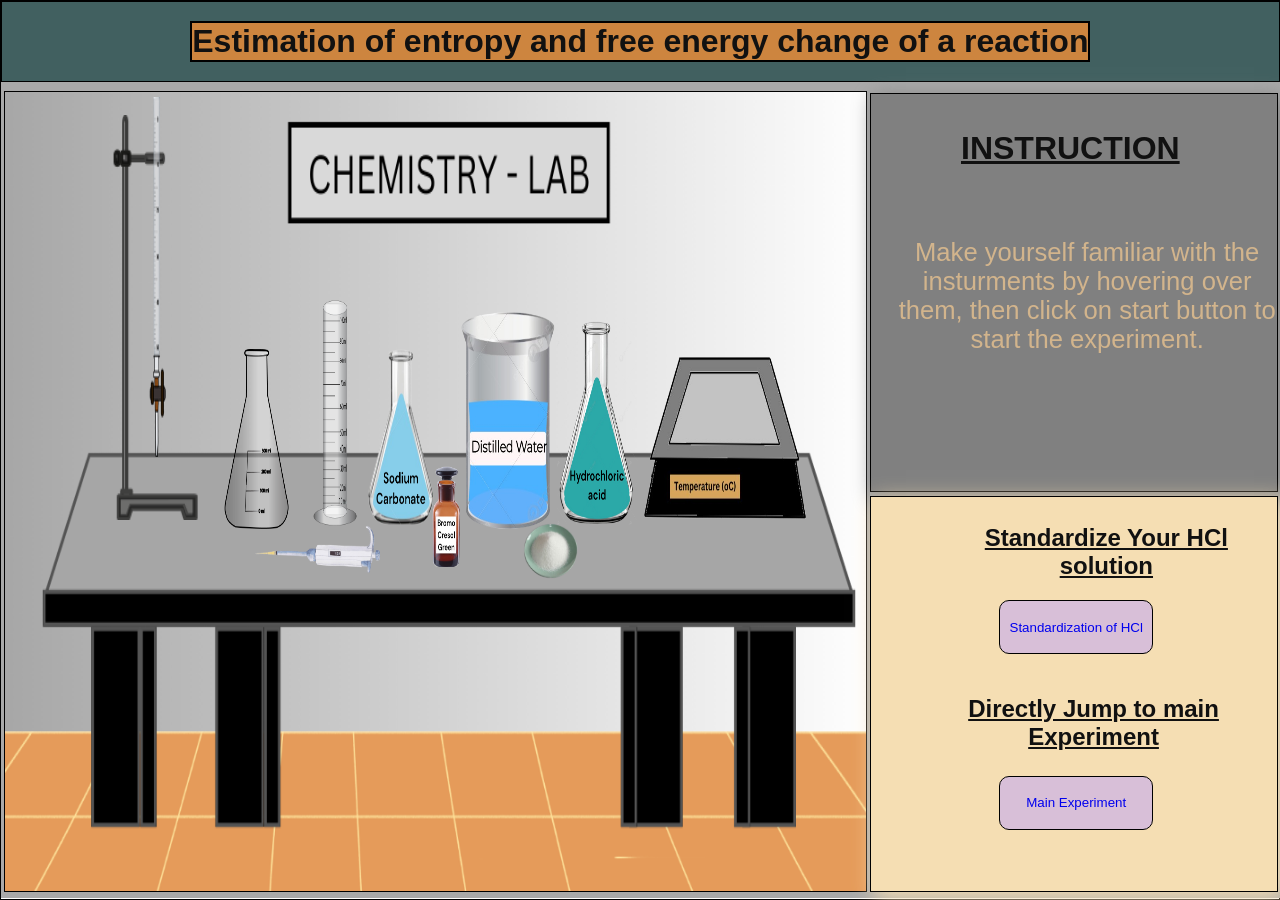
<file: simulation/index.html>
<!DOCTYPE html>
<html>
<head>
	<title>Virtual Lab</title>
    <link rel="stylesheet" href="./css/main.css">
</head>
<body>
	<div class="heading">
		<h1>Estimation of entropy and free energy change of a reaction</h1>
	</div>
	<div class="container">
		<div class="work">
			<img  id="img1" src="./images/background.png">
			<!-- <button title="Conical Flask"><img id="img7" src="/experiment/simulation/images/conical flask.png"></button>
			<button title="Water Bath"><img id="img4" src="/experiment/simulation/images/Water_Bath.png"></button>
			<button title="Burette"><img id="img5" src="/experiment/simulation/images/burette stand.png"></button>
			<button title="Burette"><img id="img6" src="/experiment/simulation/images/ff0.png"></button>
			<button title="Measuring Cylinder"><img id="img8" src="/experiment/simulation/images/measuring-cylinder.png"></button>
			<button title="MicroPippet"><img id="img9" src="/experiment/simulation/images/micropippet.png"></button>
			<button title="Hydrochloric Acid"><img id="img15" src="/experiment/simulation/images/hcl.png"></button>
			<button title="Bromo Cresol Green Indicator"><img id="img10" src="/experiment/simulation/images/indicator.png"></button>
			<button title="Na2CO3"><img id="img16" src="/experiment/simulation/images/Na2CO3.png"></button>
			<button title="Borax"><img id="img20" src="/experiment/simulation/images/Borax.png"></button>
			<button title="Distilled Water"><img id="img21" src="/experiment/simulation/images/DistilledWater.png"></button> -->
			<button title="Conical Flask">
				<div class="image-wrapper"><img id="img7" src="./images/conical flask.png"></div>
			  </button>
			  <button title="Temperature Bath">
				  <div class="image-wrapper"><img id="img4" src="./images/Temp_Bath.png"></div>
			  </button>
			  <button title="Burette">
				<div class="image-wrapper"><img id="img5" src="./images/burette stand.png"></div>
			  </button>
			  <button title="Burette">
				<div class="image-wrapper"><img id="img6" src="./images/ff0.png"></div>
			  </button>
			  <button title="Measuring Cylinder">
				<div class="image-wrapper"><img id="img8" src="./images/measuring-cylinder.png"></div>
			  </button>
			  <button title="MicroPippet">
				<div class="image-wrapper"><img id="img9" src="./images/micropippet.png"></div>
			  </button>
			  <button title="Hydrochloric Acid">
				<div class="image-wrapper"><img id="img15" src="./images/hcl.png"></div>
			  </button>
			  <button title="Bromo Cresol Green Indicator">
				  <div class="image-wrapper"><img id="cap3" src="./images/indicator-cap.png"></div>
				  <div class="image-wrapper"><img id="img10" src="./images/indicator.png"></div>
			  </button>
			  <button title="Na2CO3">
				<div class="image-wrapper"><img id="img16" src="./images/Na2CO3.png"></div>
			  </button>
			  <button title="Borax">
				<div class="image-wrapper"><img id="img20" src="./images/Borax.png"></div>
			  </button>
			  <button title="Distilled Water">
				<div class="image-wrapper"><img id="img21" src="./images/DistilledWater.png"></div>
			  </button>
			  
		</div>
		<div class="msg">
			<h1 id="ins">INSTRUCTION</h1>
			<h1 id="text" class="text">Make yourself familiar with the insturments by hovering over them, then click on start button to start the experiment.</h1>	
		</div>
		<div class="starter">
			<h2 id="st_1"><u>Standardize Your HCl solution</u></h2>
			<button id="hcl-std"><a href="simulate.html">Standardization of HCl</a></button>	
			<h2 id="st_2"><u>Directly Jump to main Experiment</u></h2>
			<button id="main-exp"><a href="simulate2.html">Main Experiment</a></button>	
		</div>	
	</div>
    <script src="./js/main.js"></script>
<script src="../assets/js/iframeResize.js"></script>
        
        </body>
</html>
</file>
<file: simulation/css/main.css>
*{
    margin: 0;
    padding: 0;
    font-family: 'Poppins',sans-serif;
    box-sizing: border-box;
}
body{
    height: 100vh;
    width: 100vw;
    background-color:#fff;
    color: #111;
    border: 1px solid black;
}
.heading{
    height: 9vh;
    width: 99.9vw;
    background-color:rgb(65, 96, 96);
    display: flex;
    justify-content: center;
    align-items: center;
    text-align: center;
    border: 1px solid black;
}
.heading h1{
    border: 2px solid black;
    background-color:peru;
}
.container{
    height: 90.7vh;
    width: 99.9vw;
    background-color:darkgray;
    display: flex;
}
.work{
    height: 89vh;
    width: 67.4vw;
    position: relative;
    margin-top: 1vh;
    margin-left: 3px;
    border: 1px solid black;
}
#work{
    height: 89vh;
    width: 71.3vw;
    position: relative;
    margin-top: 1vh;
    margin-left: 3px;
    border: 1px solid black;
}
.work #img1{
    height: 88.8vh;
    width: 67.3vw;
    position: absolute;
}
.work #img2{
    height: 88.8vh;
    width: 67.3vw;
    position: absolute;
}
.work #img3{
    height: 88.8vh;
    width: 69vw;
    position: absolute;
}
.work #img4{
    height: 20vh;
    width: 13vw;
    color: #fff;
    background: transparent;
    position: absolute;
    transform: translate(49vw,27vh);
}
.work #img5{
    height: 45vh;
    width: 6.6vw;
    color: #fff;
    background: transparent;
    position: absolute;
    transform: translate(7vw,1vh);
}
.work #img6{
    height: 40vh;
    width: 1.2vw;
    color: #fff;
    background: transparent;
    position: absolute;
    transform: translate(9.2vw,-1vh);
}
.work #img7{
    height: 20vh;
    width: 5vw;
    color: #fff;
    background: transparent;
    position: absolute;
    transform: translate(17vw,27vh);
}
.work #img8{
    height: 25vh;
    width: 3.4vw;
    color: #fff;
    background: transparent;
    position: absolute;
    transform: translate(21.3vw,21.6vh);
}
.work #img9{
    height: 5.5vh;
    width: 10vw;
    color: #fff;
    background: transparent;
    position: absolute;
    transform: translate(16vw,46.5vh);
}
.work #img10{
    height: 11.2vh;
    width: 2.5vw;
    color: #fff;
    background: transparent;
    position: absolute;
    transform: translate(28.5vw,40vh);
}
.work #cap3{
    height: 11.2vh;
    width: 2.5vw;
    color: #fff;
    background: transparent;
    position: absolute;
    transform: translate(28.5vw,36.5vh);
}
.work #img11{
    height: 53vh;
    width: 7vw;
    color: #fff;
    background: transparent;
    position: absolute;
    transform: translate(12.8vw,12vh);
}
.work #img12{
    height: 40vh;
    width: 1.2vw;
    color: #fff;
    background: transparent;
    position: absolute;
    transform: translate(15.5vw,5vh);
    z-index: 100;
}
.work #img13 {
    height: 19.5vh;
    width: 5.5vw;
    color: #fff;
    background: transparent;
    position: absolute;
    left: 25vw;
    top: 47vh;
    transition: transform 0.5s ease-in-out;
    transform-origin: top left;
}

@keyframes shake {
    0% { transform: translateX(-10.8vw) translateY(-1vh) rotate(0deg); }
    25% { transform: translateX(-10.8vw) translateY(-1vh) rotate(-2deg); }
    50% { transform: translateX(-10.8vw) translateY(-1vh) rotate(2deg); }
    75% { transform: translateX(-10.8vw) translateY(-1vh) rotate(-2deg); }
    100% { transform: translateX(-10.8vw) translateY(-1vh) rotate(0deg); }
}
.shake {
    animation: shake 0.5s infinite linear alternate;
}


.work #img14{
    height: 27vh;
    width: 6.5vw;
    color: #fff;
    background: transparent;
    position: absolute;
    left: 33.5vw;
    top: 40vh;
    transition: transform 2s ease-in-out;
    transform-origin: top left;
    transform: translateX(0) translateY(0);
}
.work #img15{
    height: 23vh;
    width: 6.3vw;
    color: #fff;
    background: transparent;
    position: absolute;
    transform: translate(39vw,23.5vh);
}
.work #img16{
    height: 20vh;
    width: 5.5vw;
    color: #fff;
    background: transparent;
    position: absolute;
    transform: translate(22.7vw,26.5vh);
}
.work #img17{
    height: 18.5vh;
    width: 5.5vw;
    color: #fff;
    background: transparent;
    position: absolute;
    left: 50vw;
    top: 48.5vh;
    transition: transform 2s ease-in-out;
    transform-origin: top left;
    transform: translateX(0) translateY(0);
}
.work #img18{
    height: 10vh;
    width: 2.3vw;
    color: #fff;
    background: transparent;
    position: absolute;
    left: 43.7vw;
    top: 57.1vh;
}
.work #cap{
    height: 10vh;
    width: 2.3vw;
    color: #fff;
    background: transparent;
    position: absolute;
    left: 43.7vw;
    top: 54vh;
}
.work #img19{
    height: 5.5vh;
    width: 10vw;
    color: #fff;
    background: transparent;
    position: absolute;
    left: 47.5vw;
    top: 66vh;
    transition: transform 2s ease-in-out;
    transform-origin: top left;
    transform: translateX(0) translateY(0);
}
.work #img20{
    height: 10vh;
    width: 5vw;
    color: #fff;
    background: transparent;
    position: absolute;
    transform: translate(34vw,44vh);
}
.work #img21{
    height: 25.5vh;
    width: 8.3vw;
    color: #fff;
    background: transparent;
    position: absolute;
    transform: translate(28.2vw,22vh);
}
.work #img22{
    height: 17.9vh;
    width: 4.6vw;
    color: #fff;
    background: transparent;
    position: absolute;
    top: 46.5vh;
    left: 21vw;
    transition: transform 2s ease-in-out;
    transform-origin: top left;
}
@keyframes shake2 {
    0% { transform: translateX(0) rotate(0deg); }
    25% { transform: translateX(-0.2vw) rotate(-2deg); }
    50% { transform: translateX(0.2vw) rotate(2deg); }
    75% { transform: translateX(-0.2vw) rotate(-2deg); }
    100% { transform: translateX(0) rotate(0deg); }
}

.shake2 {
    animation: shake2 0.5s infinite linear alternate;
}

.work #img23{
    height: 20vh;
    width: 15vw;
    color: #fff;
    background: transparent;
    position: absolute;
    transform: translate(50vw,42.3vh);
}
.temp{
    height: 2.7vh;
    width: 1.7vw;
    background-color: rgba(255, 166, 0, 0.819);
    position: absolute;
    top: 58.24vh;
    left: 59.3vw;
}
.work #img24{
    height: 46vh;
    width: 6.5vw;
    color: #fff;
    background: transparent;
    position: absolute;
    top: 18.2vh;
    left: 8vw;
    transition: transform 2s ease-in-out;
    transform-origin: top left;
}
.work #img25{
    height: 40vh;
    width: 1vw;
    color: #fff;
    background: transparent;
    position: absolute;
    top: 7.4vh;
    left: 11vw;
    transition: transform 2s ease-in-out;
    transform-origin: top left;
}
.work #img26{
    height: 27vh;
    width: 3.5vw;
    color: #fff;
    background: transparent;
    position: absolute;
    top: 37vh;
    left: 28vw;
    transition: transform 2s ease-in-out;
    transform-origin: top left;
}
.work #img27{
    height: 6vh;
    width: 9.3vw;
    color: #fff;
    background: transparent;
    position: absolute;
    top: 63.3vh;
    left: 28.3vw;
    transition: transform 2s ease-in-out;
    transform-origin: top left;
}
.work #img28{
    height: 11vh;
    width: 2.5vw;
    color: #fff;
    background: transparent;
    position: absolute;
    top:53vh;
    left: 34vw;
    transition: transform 2s ease-in-out;
    transform-origin: top-left;
}
.work #cap2{
    height: 11vh;
    width: 2.5vw;
    color: #fff;
    background: transparent;
    position: absolute;
    top:49.5vh;
    left: 34vw;
    transition: transform 2s ease-in-out;
    transform-origin: top-left;
}
.work #img29{
    height: 10vh;
    width: 5vw;
    color: #fff;
    background: transparent;
    position: absolute;
    top: 56vh;
    left: 37vw;
    transition: transform 2s ease-in-out;
    transform-origin: top left;
}
.work #img30{
    height: 22vh;
    width: 8vw;
    color: #fff;
    background: transparent;
    position: absolute;
    top: 42.5vh;
    left: 42vw;
    transition: transform 2s ease-in-out;
    transform-origin: top left;
}
.work #img31{
    height: 17.9vh;
    width: 4.6vw;
    color: #fff;
    background: transparent;
    position: absolute;
    top: 46.5vh;
    left: 15vw;
    transition: transform 2s ease-in-out;
    transform-origin: top left;
}
@keyframes shake3 {
    0% { rotate: 0deg; }
    25% { rotate: -2deg; }
    50% { rotate: 2deg; }
    75% { rotate: -2deg; }
    100% { rotate: 0deg; }
}

.shake3 {
    animation: shake3 0.4s infinite;
    transform-origin: center;
}

.work #img32{
    height: 6vh;
    width: 9.3vw;
    color: #fff;
    background: transparent;
    position: absolute;
    top: 66.5vh;
    left: 34vw;
    transition: transform 2s ease-in-out;
    transform-origin: top left;
}
.water {
    width: 100%;
    height: 0;
    background: blue;
    position: absolute;
    bottom: 0;
    transition: height 3s ease;
}
.msg{
    height: 44.4vh;
    width: 31.87vw;
    background-color: grey;
    position: absolute;
    top: 10.3vh;
    left: 68vw;
    display:grid;
    justify-content: space-around;
    border: 1px solid black;
    box-shadow: 5px 5px 20px 1px grey;
}
.starter{
    height: 44vh;
    width: 31.87vw;
    background-color:wheat;
    position: absolute;
    top: 55.1vh;
    left: 68vw;
    display:grid;
    justify-content: space-around;
    align-items: center;
    text-align: center;
    border: 1px solid black;
    box-shadow: 5px 5px 20px 1px wheat;
}
#st_1{
    position: absolute;
    top: 3vh;
    left: 5vw;
}
#st_2{
    position: absolute;
    top: 22vh;
    left: 3vw;
}
#hcl-std{
    height: 6vh;
    width: 12vw;
    text-decoration: none;
    border: 1px solid black;
    border-radius: 10px;
    background-color:thistle;
    position: absolute;
    top: 11.5vh;
    left: 10vw;
}
.cap-open {
    transform: translateX(3vw) translateY(-1vh) rotate(25deg);
    transition: transform 0.8s ease-in-out;
}

.bottle-open {
    filter: brightness(1.1);
}
#main-exp{
    height: 6vh;
    width: 12vw;
    text-decoration: none;
    border: 1px solid black;
    border-radius: 10px;
    background-color: thistle;
    position: absolute;
    top: 31vh;
    left: 10vw;
}
#message{
    height: 89.1vh;
    width: 31vw;
    background-color: grey;
    padding-top: 2px;
    position: absolute;
    top: 10.1vh;
    left: 68vw;
    border: 1px solid black;
}
#message2{
    height: 89.1vh;
    width: 31vw;
    background-color: grey;
    border: 1px solid black;
    margin-top: 1vh;
    margin-left: 0.5vw;
    display: flex;
    flex-direction: column;
    overflow-y: auto; 
}
#hcl-std a{
    text-decoration: none;
}

#main-exp a{
    text-decoration: none;
}
#ins{
    color: #111;
    text-align: center;
    font-style:normal;
    text-decoration: underline;
    position:absolute;
    top: 4vh;
    left: 7vw;
}
#ins1{
    color: #111;
    text-align: center;
    font-style:normal;
    text-decoration: underline;
    position:absolute;
    top: 4vh;
    left: 7vw;
}
#ins2{
    color: #111;
    text-align: center;
    font-style:normal;
    text-decoration: underline;
    
}
#text{
    text-align: center;
    font-size: 2.0vw;
    font-weight: 100;
    color:tan;
    position:absolute;
    top: 16vh;
    left: 2vw;
}
#text2{
    text-align: center;
    font-size: 2.0vw;
    font-weight: 100;
    color: tan;
    position:absolute;
    top: 20vh;
    left: 2vw;
}
#text3{
    text-align: center;
    font-size: 2.0vw;
    font-weight: 100;
    color: tan;
    margin-top: 15vh;
}
#next{
    height: 4vh;
    width: 5vw;
    border: 1px solid black;
    border-radius: 10px;
    background-color:pink;
    font-size: 3vh;
    color: #111;
    position: absolute;
    top: 81vh;
    left: 57vw;
}
#next a{
    text-decoration: none;
}
.tempSetter{
    height: 35vh;
    width: 15vw;
    font-size: 4vh;
    text-align: center;
    position: absolute;
    left: 78vw;
    top: 63vh;
    visibility: hidden;
    border: 1px solid black;
    background-color: wheat;
}

.head{
    font-size: 5vh;
    position: absolute;
    left: 74vw;
    top: 55vh;
    visibility: hidden;
}
.tempSetter button{
    display: inline-block;
    height: 5vh;
    width: 6vw;
    margin: 1vh;
    border-radius: 10px;
    background-color: aqua;
}

#resultBox{
    width: 90%;
    background-color: #fff8dc;
    border: 2px solid #333;
    border-radius: 10px;
    padding: 10px;
    margin: 20px auto;
    box-shadow: 3px 3px 10px rgba(0,0,0,0.3);
    display: none;
}

#resultBox h3{
    text-align: center;
    color: darkblue;
    text-decoration: underline;
    margin-bottom: 8px;
    font-size: 1.3vw;
}

#resultText{
    font-size: 1.1vw;
    color: #111;
    line-height: 1.6;
    text-align: left;
}

.obsBlock{
    padding: 10px;
    margin: 10px 0;
    background-color: #fff;
    border: 1px solid #999;
    border-radius: 8px;
    font-size: 1.1vw;
}

#nextSetBtn{
    width: 80%;
    height: 5vh;
    margin: 12px auto;
    display: block;
    font-size: 1.2vw;
    border-radius: 8px;
    background-color: #7CFC00;
    border: 2px solid black;
    cursor: pointer;
}

#graphContainer {
    display: flex;
    justify-content: center;
    gap: 30px;
    margin-top: 10px;
}

#thermoResult {
    margin-top: 20px;
    font-size: 1.3vw;
    font-weight: bold;
    background: #fff8dc;
    border: 2px solid #333;
    border-radius: 10px;
    padding: 12px;
    display: inline-block;
}

.resultSection {
    display: none;
    width: 100%;
    padding: 8px;
    box-sizing: border-box;
    text-align: center;
}

.resultGraphs {
    display: flex;
    flex-direction: column;
    align-items: center;
    gap: 12px;
}

.resultGraphs canvas {
    max-width: 100%;
    background: #ffffff;
    border: 2px solid #333;
    border-radius: 6px;
}

#panelTitle {
    color: #111;
    text-align: center;
    font-style: normal;
    text-decoration: underline;
    margin-top: 10px;
}
</file>
<file: experiment/simulation/css/main.css>
*{
    margin: 0;
    padding: 0;
    font-family: 'Poppins',sans-serif;
    box-sizing: border-box;
}
body{
    height: 100vh;
    width: 100vw;
    background-color:#fff;
    color: #111;
    border: 1px solid black;
}
.heading{
    height: 9vh;
    width: 99.9vw;
    background-color:rgb(65, 96, 96);
    display: flex;
    justify-content: center;
    align-items: center;
    text-align: center;
    border: 1px solid black;
}
.heading h1{
    border: 2px solid black;
    background-color:peru;
}
.container{
    height: 90.7vh;
    width: 99.9vw;
    background-color:darkgray;
    display: flex;
}
.work{
    height: 89vh;
    width: 67.4vw;
    position: relative;
    margin-top: 1vh;
    margin-left: 3px;
    border: 1px solid black;
}
#work{
    height: 89vh;
    width: 71.3vw;
    position: relative;
    margin-top: 1vh;
    margin-left: 3px;
    border: 1px solid black;
}
.work #img1{
    height: 88.8vh;
    width: 67.3vw;
    position: absolute;
}
.work #img2{
    height: 88.8vh;
    width: 67.3vw;
    position: absolute;
}
.work #img3{
    height: 88.8vh;
    width: 69vw;
    position: absolute;
}
.work #img4{
    height: 20vh;
    width: 13vw;
    color: #fff;
    background: transparent;
    position: absolute;
    transform: translate(49vw,27vh);
}
.work #img5{
    height: 45vh;
    width: 6.6vw;
    color: #fff;
    background: transparent;
    position: absolute;
    transform: translate(7vw,1vh);
}
.work #img6{
    height: 40vh;
    width: 1.2vw;
    color: #fff;
    background: transparent;
    position: absolute;
    transform: translate(9.2vw,-1vh);
}
.work #img7{
    height: 20vh;
    width: 5vw;
    color: #fff;
    background: transparent;
    position: absolute;
    transform: translate(17vw,27vh);
}
.work #img8{
    height: 25vh;
    width: 3.4vw;
    color: #fff;
    background: transparent;
    position: absolute;
    transform: translate(21.3vw,21.6vh);
}
.work #img9{
    height: 5.5vh;
    width: 10vw;
    color: #fff;
    background: transparent;
    position: absolute;
    transform: translate(16vw,46.5vh);
}
.work #img10{
    height: 11.2vh;
    width: 2.5vw;
    color: #fff;
    background: transparent;
    position: absolute;
    transform: translate(28.5vw,40vh);
}
.work #cap3{
    height: 11.2vh;
    width: 2.5vw;
    color: #fff;
    background: transparent;
    position: absolute;
    transform: translate(28.5vw,36.5vh);
}
.work #img11{
    height: 53vh;
    width: 7vw;
    color: #fff;
    background: transparent;
    position: absolute;
    transform: translate(12.8vw,12vh);
}
.work #img12{
    height: 40vh;
    width: 1.2vw;
    color: #fff;
    background: transparent;
    position: absolute;
    transform: translate(15.5vw,5vh);
    z-index: 100;
}
.work #img13 {
    height: 19.5vh;
    width: 5.5vw;
    color: #fff;
    background: transparent;
    position: absolute;
    left: 25vw;
    top: 47vh;
    transition: transform 0.5s ease-in-out;
    transform-origin: top left;
}

@keyframes shake {
    0% { transform: translateX(-10.8vw) translateY(-1vh) rotate(0deg); }
    25% { transform: translateX(-10.8vw) translateY(-1vh) rotate(-2deg); }
    50% { transform: translateX(-10.8vw) translateY(-1vh) rotate(2deg); }
    75% { transform: translateX(-10.8vw) translateY(-1vh) rotate(-2deg); }
    100% { transform: translateX(-10.8vw) translateY(-1vh) rotate(0deg); }
}
.shake {
    animation: shake 0.5s infinite linear alternate;
}


.work #img14{
    height: 27vh;
    width: 6.5vw;
    color: #fff;
    background: transparent;
    position: absolute;
    left: 33.5vw;
    top: 40vh;
    transition: transform 2s ease-in-out;
    transform-origin: top left;
    transform: translateX(0) translateY(0);
}
.work #img15{
    height: 23vh;
    width: 6.3vw;
    color: #fff;
    background: transparent;
    position: absolute;
    transform: translate(39vw,23.5vh);
}
.work #img16{
    height: 20vh;
    width: 5.5vw;
    color: #fff;
    background: transparent;
    position: absolute;
    transform: translate(22.7vw,26.5vh);
}
.work #img17{
    height: 18.5vh;
    width: 5.5vw;
    color: #fff;
    background: transparent;
    position: absolute;
    left: 50vw;
    top: 48.5vh;
    transition: transform 2s ease-in-out;
    transform-origin: top left;
    transform: translateX(0) translateY(0);
}
.work #img18{
    height: 10vh;
    width: 2.3vw;
    color: #fff;
    background: transparent;
    position: absolute;
    left: 43.7vw;
    top: 57.1vh;
}
.work #cap{
    height: 10vh;
    width: 2.3vw;
    color: #fff;
    background: transparent;
    position: absolute;
    left: 43.7vw;
    top: 54vh;
}
.work #img19{
    height: 5.5vh;
    width: 10vw;
    color: #fff;
    background: transparent;
    position: absolute;
    left: 47.5vw;
    top: 66vh;
    transition: transform 2s ease-in-out;
    transform-origin: top left;
    transform: translateX(0) translateY(0);
}
.work #img20{
    height: 10vh;
    width: 5vw;
    color: #fff;
    background: transparent;
    position: absolute;
    transform: translate(34vw,44vh);
}
.work #img21{
    height: 25.5vh;
    width: 8.3vw;
    color: #fff;
    background: transparent;
    position: absolute;
    transform: translate(28.2vw,22vh);
}
.work #img22{
    height: 17.9vh;
    width: 4.6vw;
    color: #fff;
    background: transparent;
    position: absolute;
    top: 46.5vh;
    left: 21vw;
    transition: transform 2s ease-in-out;
    transform-origin: top left;
}
@keyframes shake2 {
    0% { transform: translateX(0) rotate(0deg); }
    25% { transform: translateX(-0.2vw) rotate(-2deg); }
    50% { transform: translateX(0.2vw) rotate(2deg); }
    75% { transform: translateX(-0.2vw) rotate(-2deg); }
    100% { transform: translateX(0) rotate(0deg); }
}

.shake2 {
    animation: shake2 0.5s infinite linear alternate;
}

.work #img23{
    height: 20vh;
    width: 15vw;
    color: #fff;
    background: transparent;
    position: absolute;
    transform: translate(50vw,42.3vh);
}
.temp{
    height: 2.7vh;
    width: 1.7vw;
    background-color: rgba(255, 166, 0, 0.819);
    position: absolute;
    top: 58.24vh;
    left: 59.3vw;
}
.work #img24{
    height: 46vh;
    width: 6.5vw;
    color: #fff;
    background: transparent;
    position: absolute;
    top: 18.2vh;
    left: 8vw;
    transition: transform 2s ease-in-out;
    transform-origin: top left;
}
.work #img25{
    height: 40vh;
    width: 1vw;
    color: #fff;
    background: transparent;
    position: absolute;
    top: 7.4vh;
    left: 11vw;
    transition: transform 2s ease-in-out;
    transform-origin: top left;
}
.work #img26{
    height: 27vh;
    width: 3.5vw;
    color: #fff;
    background: transparent;
    position: absolute;
    top: 37vh;
    left: 28vw;
    transition: transform 2s ease-in-out;
    transform-origin: top left;
}
.work #img27{
    height: 6vh;
    width: 9.3vw;
    color: #fff;
    background: transparent;
    position: absolute;
    top: 63.3vh;
    left: 28.3vw;
    transition: transform 2s ease-in-out;
    transform-origin: top left;
}
.work #img28{
    height: 11vh;
    width: 2.5vw;
    color: #fff;
    background: transparent;
    position: absolute;
    top:53vh;
    left: 34vw;
    transition: transform 2s ease-in-out;
    transform-origin: top-left;
}
.work #cap2{
    height: 11vh;
    width: 2.5vw;
    color: #fff;
    background: transparent;
    position: absolute;
    top:49.5vh;
    left: 34vw;
    transition: transform 2s ease-in-out;
    transform-origin: top-left;
}
.work #img29{
    height: 10vh;
    width: 5vw;
    color: #fff;
    background: transparent;
    position: absolute;
    top: 56vh;
    left: 37vw;
    transition: transform 2s ease-in-out;
    transform-origin: top left;
}
.work #img30{
    height: 22vh;
    width: 8vw;
    color: #fff;
    background: transparent;
    position: absolute;
    top: 42.5vh;
    left: 42vw;
    transition: transform 2s ease-in-out;
    transform-origin: top left;
}
.work #img31{
    height: 17.9vh;
    width: 4.6vw;
    color: #fff;
    background: transparent;
    position: absolute;
    top: 46.5vh;
    left: 15vw;
    transition: transform 2s ease-in-out;
    transform-origin: top left;
}
@keyframes shake3 {
    0% { rotate: 0deg; }
    25% { rotate: -2deg; }
    50% { rotate: 2deg; }
    75% { rotate: -2deg; }
    100% { rotate: 0deg; }
}

.shake3 {
    animation: shake3 0.4s infinite;
    transform-origin: center;
}

.work #img32{
    height: 6vh;
    width: 9.3vw;
    color: #fff;
    background: transparent;
    position: absolute;
    top: 66.5vh;
    left: 34vw;
    transition: transform 2s ease-in-out;
    transform-origin: top left;
}
.water {
    width: 100%;
    height: 0;
    background: blue;
    position: absolute;
    bottom: 0;
    transition: height 3s ease;
}
.msg{
    height: 44.4vh;
    width: 31.87vw;
    background-color: grey;
    position: absolute;
    top: 10.3vh;
    left: 68vw;
    display:grid;
    justify-content: space-around;
    border: 1px solid black;
    box-shadow: 5px 5px 20px 1px grey;
}
.starter{
    height: 44vh;
    width: 31.87vw;
    background-color:wheat;
    position: absolute;
    top: 55.1vh;
    left: 68vw;
    display:grid;
    justify-content: space-around;
    align-items: center;
    text-align: center;
    border: 1px solid black;
    box-shadow: 5px 5px 20px 1px wheat;
}
#st_1{
    position: absolute;
    top: 3vh;
    left: 5vw;
}
#st_2{
    position: absolute;
    top: 22vh;
    left: 3vw;
}
#hcl-std{
    height: 6vh;
    width: 12vw;
    text-decoration: none;
    border: 1px solid black;
    border-radius: 10px;
    background-color:thistle;
    position: absolute;
    top: 11.5vh;
    left: 10vw;
}
.cap-open {
    transform: translateX(3vw) translateY(-1vh) rotate(25deg);
    transition: transform 0.8s ease-in-out;
}

.bottle-open {
    filter: brightness(1.1);
}
#main-exp{
    height: 6vh;
    width: 12vw;
    text-decoration: none;
    border: 1px solid black;
    border-radius: 10px;
    background-color: thistle;
    position: absolute;
    top: 31vh;
    left: 10vw;
}
#message{
    height: 89.1vh;
    width: 31vw;
    background-color: grey;
    padding-top: 2px;
    position: absolute;
    top: 10.1vh;
    left: 68vw;
    border: 1px solid black;
}
#message2{
    height: 89.1vh;
    width: 31vw;
    background-color: grey;
    border: 1px solid black;
    margin-top: 1vh;
    margin-left: 0.5vw;
    display: flex;
    flex-direction: column;
    overflow-y: auto; 
}
#hcl-std a{
    text-decoration: none;
}

#main-exp a{
    text-decoration: none;
}
#ins{
    color: #111;
    text-align: center;
    font-style:normal;
    text-decoration: underline;
    position:absolute;
    top: 4vh;
    left: 7vw;
}
#ins1{
    color: #111;
    text-align: center;
    font-style:normal;
    text-decoration: underline;
    position:absolute;
    top: 4vh;
    left: 7vw;
}
#ins2{
    color: #111;
    text-align: center;
    font-style:normal;
    text-decoration: underline;
    
}
#text{
    text-align: center;
    font-size: 2.0vw;
    font-weight: 100;
    color:tan;
    position:absolute;
    top: 16vh;
    left: 2vw;
}
#text2{
    text-align: center;
    font-size: 2.0vw;
    font-weight: 100;
    color: tan;
    position:absolute;
    top: 20vh;
    left: 2vw;
}
#text3{
    text-align: center;
    font-size: 2.0vw;
    font-weight: 100;
    color: tan;
    margin-top: 15vh;
}
#next{
    height: 4vh;
    width: 5vw;
    border: 1px solid black;
    border-radius: 10px;
    background-color:pink;
    font-size: 3vh;
    color: #111;
    position: absolute;
    top: 81vh;
    left: 57vw;
}
#next a{
    text-decoration: none;
}
.tempSetter{
    height: 35vh;
    width: 15vw;
    font-size: 4vh;
    text-align: center;
    position: absolute;
    left: 78vw;
    top: 63vh;
    visibility: hidden;
    border: 1px solid black;
    background-color: wheat;
}

.head{
    font-size: 5vh;
    position: absolute;
    left: 74vw;
    top: 55vh;
    visibility: hidden;
}
.tempSetter button{
    display: inline-block;
    height: 5vh;
    width: 6vw;
    margin: 1vh;
    border-radius: 10px;
    background-color: aqua;
}

#resultBox{
    width: 90%;
    background-color: #fff8dc;
    border: 2px solid #333;
    border-radius: 10px;
    padding: 10px;
    margin: 20px auto;
    box-shadow: 3px 3px 10px rgba(0,0,0,0.3);
    display: none;
}

#resultBox h3{
    text-align: center;
    color: darkblue;
    text-decoration: underline;
    margin-bottom: 8px;
    font-size: 1.3vw;
}

#resultText{
    font-size: 1.1vw;
    color: #111;
    line-height: 1.6;
    text-align: left;
}

.obsBlock{
    padding: 10px;
    margin: 10px 0;
    background-color: #fff;
    border: 1px solid #999;
    border-radius: 8px;
    font-size: 1.1vw;
}

#nextSetBtn{
    width: 80%;
    height: 5vh;
    margin: 12px auto;
    display: block;
    font-size: 1.2vw;
    border-radius: 8px;
    background-color: #7CFC00;
    border: 2px solid black;
    cursor: pointer;
}

#graphContainer {
    display: flex;
    justify-content: center;
    gap: 30px;
    margin-top: 10px;
}

#thermoResult {
    margin-top: 20px;
    font-size: 1.3vw;
    font-weight: bold;
    background: #fff8dc;
    border: 2px solid #333;
    border-radius: 10px;
    padding: 12px;
    display: inline-block;
}

.resultSection {
    display: none;
    width: 100%;
    padding: 8px;
    box-sizing: border-box;
    text-align: center;
}

.resultGraphs {
    display: flex;
    flex-direction: column;
    align-items: center;
    gap: 12px;
}

.resultGraphs canvas {
    max-width: 100%;
    background: #ffffff;
    border: 2px solid #333;
    border-radius: 6px;
}

#panelTitle {
    color: #111;
    text-align: center;
    font-style: normal;
    text-decoration: underline;
    margin-top: 10px;
}
</file>
